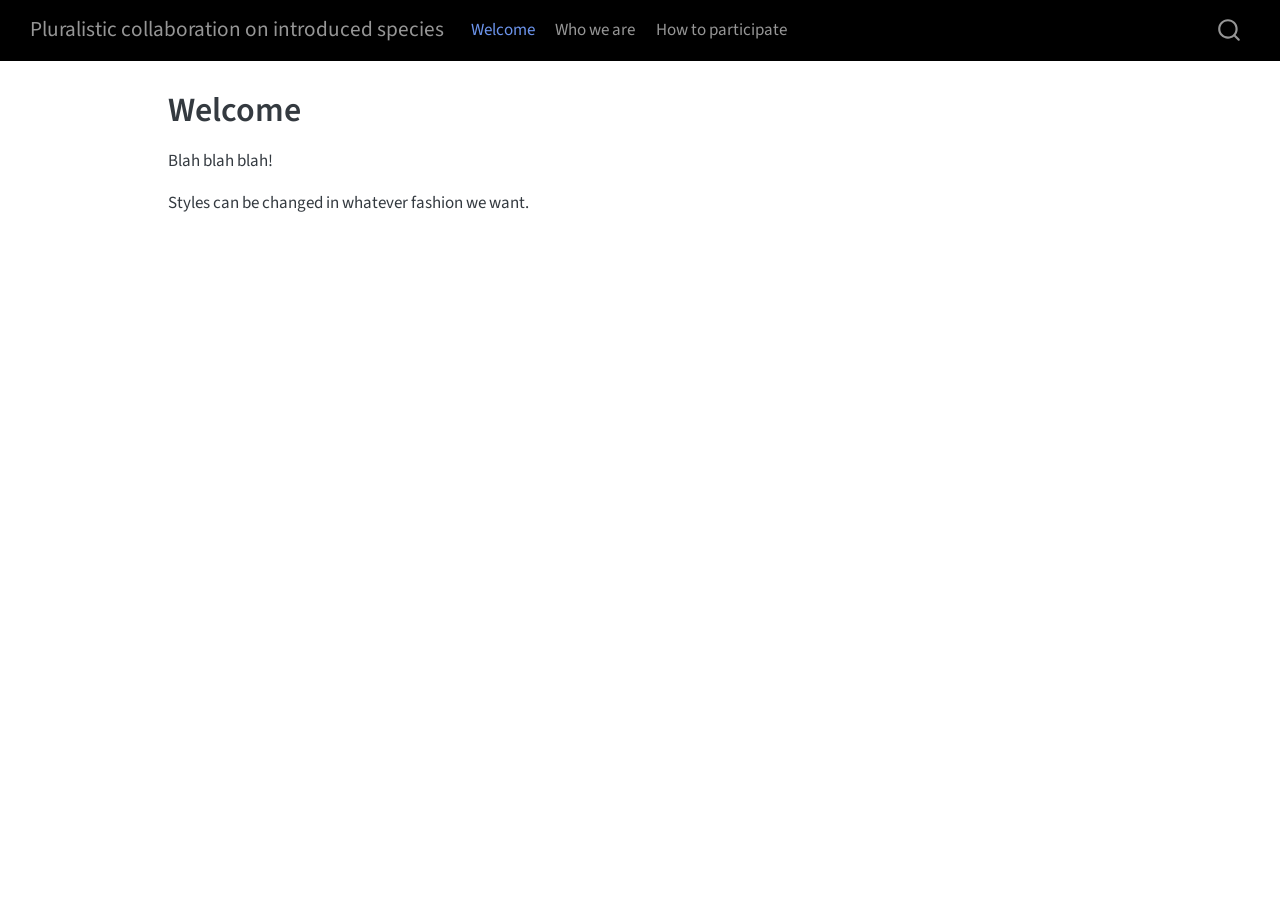
<file: docs/index.html>
<!DOCTYPE html>
<html xmlns="http://www.w3.org/1999/xhtml" lang="en" xml:lang="en"><head>

<meta charset="utf-8">
<meta name="generator" content="quarto-1.9.38">

<meta name="viewport" content="width=device-width, initial-scale=1.0, user-scalable=yes">


<title>Welcome – Pluralistic collaboration on introduced species</title>
<style>
/* Default styles provided by pandoc.
** See https://pandoc.org/MANUAL.html#variables-for-html for config info.
*/
code{white-space: pre-wrap;}
span.smallcaps{font-variant: small-caps;}
div.columns{display: flex; gap: min(4vw, 1.5em);}
div.column{flex: auto; overflow-x: auto;}
div.hanging-indent{margin-left: 1.5em; text-indent: -1.5em;}
ul.task-list{list-style: none;}
ul.task-list li input[type="checkbox"] {
  width: 0.8em;
  margin: 0 0.8em 0.2em -1em; /* quarto-specific, see https://github.com/quarto-dev/quarto-cli/issues/4556 */ 
  vertical-align: middle;
}
</style>


<script src="site_libs/quarto-nav/quarto-nav.js"></script>
<script src="site_libs/quarto-nav/headroom.min.js"></script>
<script src="site_libs/clipboard/clipboard.min.js"></script>
<script src="site_libs/quarto-search/autocomplete.umd.js"></script>
<script src="site_libs/quarto-search/fuse.min.js"></script>
<script src="site_libs/quarto-search/quarto-search.js"></script>
<meta name="quarto:offset" content="./">
<script src="site_libs/quarto-html/quarto.js" type="module"></script>
<script src="site_libs/quarto-html/tabsets/tabsets.js" type="module"></script>
<script src="site_libs/quarto-html/popper.min.js"></script>
<script src="site_libs/quarto-html/tippy.umd.min.js"></script>
<script src="site_libs/quarto-html/anchor.min.js"></script>
<link href="site_libs/quarto-html/tippy.css" rel="stylesheet">
<link href="site_libs/quarto-html/quarto-syntax-highlighting-15634bcf2e68342d4ad2dfa704d543f6.css" rel="stylesheet" id="quarto-text-highlighting-styles">
<script src="site_libs/bootstrap/bootstrap.min.js"></script>
<link href="site_libs/bootstrap/bootstrap-icons.css" rel="stylesheet">
<link href="site_libs/bootstrap/bootstrap-44ca6d7461e8b880e2bf94c0efe735de.min.css" rel="stylesheet" append-hash="true" id="quarto-bootstrap" data-mode="light">
<script id="quarto-search-options" type="application/json">{
  "location": "navbar",
  "copy-button": false,
  "collapse-after": 3,
  "panel-placement": "end",
  "type": "overlay",
  "limit": 50,
  "keyboard-shortcut": [
    "f",
    "/",
    "s"
  ],
  "show-item-context": false,
  "language": {
    "search-no-results-text": "No results",
    "search-matching-documents-text": "matching documents",
    "search-copy-link-title": "Copy link to search",
    "search-hide-matches-text": "Hide additional matches",
    "search-more-match-text": "more match in this document",
    "search-more-matches-text": "more matches in this document",
    "search-clear-button-title": "Clear",
    "search-text-placeholder": "",
    "search-detached-cancel-button-title": "Cancel",
    "search-submit-button-title": "Submit",
    "search-label": "Search"
  }
}</script>


<link rel="stylesheet" href="styles.css">
</head>

<body class="nav-fixed quarto-light">

<div id="quarto-search-results"></div>
  <header id="quarto-header" class="headroom fixed-top">
    <nav class="navbar navbar-expand-lg " data-bs-theme="dark">
      <div class="navbar-container container-fluid">
      <div class="navbar-brand-container mx-auto">
    <a class="navbar-brand" href="./index.html">
    <span class="navbar-title">Pluralistic collaboration on introduced species</span>
    </a>
  </div>
            <div id="quarto-search" class="" title="Search"></div>
          <button class="navbar-toggler" type="button" data-bs-toggle="collapse" data-bs-target="#navbarCollapse" aria-controls="navbarCollapse" role="menu" aria-expanded="false" aria-label="Toggle navigation" onclick="if (window.quartoToggleHeadroom) { window.quartoToggleHeadroom(); }">
  <span class="navbar-toggler-icon"></span>
</button>
          <div class="collapse navbar-collapse" id="navbarCollapse">
            <ul class="navbar-nav navbar-nav-scroll me-auto">
  <li class="nav-item">
    <a class="nav-link active" href="./index.html" aria-current="page"> 
<span class="menu-text">Welcome</span></a>
  </li>  
  <li class="nav-item">
    <a class="nav-link" href="./pages/who-we-are.html"> 
<span class="menu-text">Who we are</span></a>
  </li>  
  <li class="nav-item">
    <a class="nav-link" href="./pages/how-to-participate.html"> 
<span class="menu-text">How to participate</span></a>
  </li>  
</ul>
          </div> <!-- /navcollapse -->
            <div class="quarto-navbar-tools">
</div>
      </div> <!-- /container-fluid -->
    </nav>
</header>
<!-- content -->
<div id="quarto-content" class="quarto-container page-columns page-rows-contents page-layout-article page-navbar">
<!-- sidebar -->
<!-- margin-sidebar -->
    <div id="quarto-margin-sidebar" class="sidebar margin-sidebar zindex-bottom">
        
    </div>
<!-- main -->
<main class="content" id="quarto-document-content">

<header id="title-block-header" class="quarto-title-block default">
<div class="quarto-title">
<h1 class="title">Welcome</h1>
</div>



<div class="quarto-title-meta">

    
  
    
  </div>
  


</header>


<p>Blah blah blah!</p>
<p>Styles can be changed in whatever fashion we want.</p>



</main> <!-- /main -->
<script id="quarto-html-after-body" type="application/javascript">
  window.document.addEventListener("DOMContentLoaded", function (event) {
    const icon = "";
    const anchorJS = new window.AnchorJS();
    anchorJS.options = {
      placement: 'right',
      icon: icon
    };
    anchorJS.add('.anchored');
    const isCodeAnnotation = (el) => {
      for (const clz of el.classList) {
        if (clz.startsWith('code-annotation-')) {                     
          return true;
        }
      }
      return false;
    }
    const onCopySuccess = function(e) {
      // button target
      const button = e.trigger;
      // don't keep focus
      button.blur();
      // flash "checked"
      button.classList.add('code-copy-button-checked');
      var currentTitle = button.getAttribute("title");
      button.setAttribute("title", "Copied!");
      let tooltip;
      if (window.bootstrap) {
        button.setAttribute("data-bs-toggle", "tooltip");
        button.setAttribute("data-bs-placement", "left");
        button.setAttribute("data-bs-title", "Copied!");
        tooltip = new bootstrap.Tooltip(button, 
          { trigger: "manual", 
            customClass: "code-copy-button-tooltip",
            offset: [0, -8]});
        tooltip.show();    
      }
      setTimeout(function() {
        if (tooltip) {
          tooltip.hide();
          button.removeAttribute("data-bs-title");
          button.removeAttribute("data-bs-toggle");
          button.removeAttribute("data-bs-placement");
        }
        button.setAttribute("title", currentTitle);
        button.classList.remove('code-copy-button-checked');
      }, 1000);
      // clear code selection
      e.clearSelection();
    }
    const getTextToCopy = function(trigger) {
      const outerScaffold = trigger.parentElement.cloneNode(true);
      const codeEl = outerScaffold.querySelector('code');
      for (const childEl of codeEl.children) {
        if (isCodeAnnotation(childEl)) {
          childEl.remove();
        }
      }
      return codeEl.innerText;
    }
    const clipboard = new window.ClipboardJS('.code-copy-button:not([data-in-quarto-modal])', {
      text: getTextToCopy
    });
    clipboard.on('success', onCopySuccess);
    if (window.document.getElementById('quarto-embedded-source-code-modal')) {
      const clipboardModal = new window.ClipboardJS('.code-copy-button[data-in-quarto-modal]', {
        text: getTextToCopy,
        container: window.document.getElementById('quarto-embedded-source-code-modal')
      });
      clipboardModal.on('success', onCopySuccess);
    }
      var localhostRegex = new RegExp(/^(?:http|https):\/\/localhost\:?[0-9]*\//);
      var mailtoRegex = new RegExp(/^mailto:/);
        var filterRegex = new RegExp('/' + window.location.host + '/');
      var isInternal = (href) => {
          return filterRegex.test(href) || localhostRegex.test(href) || mailtoRegex.test(href);
      }
      // Inspect non-navigation links and adorn them if external
     var links = window.document.querySelectorAll('a[href]:not(.nav-link):not(.navbar-brand):not(.toc-action):not(.sidebar-link):not(.sidebar-item-toggle):not(.pagination-link):not(.no-external):not([aria-hidden]):not(.dropdown-item):not(.quarto-navigation-tool):not(.about-link)');
      for (var i=0; i<links.length; i++) {
        const link = links[i];
        if (!isInternal(link.href)) {
          // undo the damage that might have been done by quarto-nav.js in the case of
          // links that we want to consider external
          if (link.dataset.originalHref !== undefined) {
            link.href = link.dataset.originalHref;
          }
        }
      }
    function tippyHover(el, contentFn, onTriggerFn, onUntriggerFn) {
      const config = {
        allowHTML: true,
        maxWidth: 500,
        delay: 100,
        arrow: false,
        appendTo: function(el) {
            return el.parentElement;
        },
        interactive: true,
        interactiveBorder: 10,
        theme: 'quarto',
        placement: 'bottom-start',
      };
      if (contentFn) {
        config.content = contentFn;
      }
      if (onTriggerFn) {
        config.onTrigger = onTriggerFn;
      }
      if (onUntriggerFn) {
        config.onUntrigger = onUntriggerFn;
      }
      window.tippy(el, config); 
    }
    const noterefs = window.document.querySelectorAll('a[role="doc-noteref"]');
    for (var i=0; i<noterefs.length; i++) {
      const ref = noterefs[i];
      tippyHover(ref, function() {
        // use id or data attribute instead here
        let href = ref.getAttribute('data-footnote-href') || ref.getAttribute('href');
        try { href = new URL(href).hash; } catch {}
        const id = href.replace(/^#\/?/, "");
        const note = window.document.getElementById(id);
        if (note) {
          return note.innerHTML;
        } else {
          return "";
        }
      });
    }
    const xrefs = window.document.querySelectorAll('a.quarto-xref');
    const processXRef = (id, note) => {
      // Strip column container classes
      const stripColumnClz = (el) => {
        el.classList.remove("page-full", "page-columns");
        if (el.children) {
          for (const child of el.children) {
            stripColumnClz(child);
          }
        }
      }
      stripColumnClz(note)
      if (id === null || id.startsWith('sec-')) {
        // Special case sections, only their first couple elements
        const container = document.createElement("div");
        if (note.children && note.children.length > 2) {
          container.appendChild(note.children[0].cloneNode(true));
          for (let i = 1; i < note.children.length; i++) {
            const child = note.children[i];
            if (child.tagName === "P" && child.innerText === "") {
              continue;
            } else {
              container.appendChild(child.cloneNode(true));
              break;
            }
          }
          if (window.Quarto?.typesetMath) {
            window.Quarto.typesetMath(container);
          }
          return container.innerHTML
        } else {
          if (window.Quarto?.typesetMath) {
            window.Quarto.typesetMath(note);
          }
          return note.innerHTML;
        }
      } else {
        // Remove any anchor links if they are present
        const anchorLink = note.querySelector('a.anchorjs-link');
        if (anchorLink) {
          anchorLink.remove();
        }
        if (window.Quarto?.typesetMath) {
          window.Quarto.typesetMath(note);
        }
        if (note.classList.contains("callout")) {
          return note.outerHTML;
        } else {
          return note.innerHTML;
        }
      }
    }
    for (var i=0; i<xrefs.length; i++) {
      const xref = xrefs[i];
      tippyHover(xref, undefined, function(instance) {
        instance.disable();
        let url = xref.getAttribute('href');
        let hash = undefined; 
        if (url.startsWith('#')) {
          hash = url;
        } else {
          try { hash = new URL(url).hash; } catch {}
        }
        if (hash) {
          const id = hash.replace(/^#\/?/, "");
          const note = window.document.getElementById(id);
          if (note !== null) {
            try {
              const html = processXRef(id, note.cloneNode(true));
              instance.setContent(html);
            } finally {
              instance.enable();
              instance.show();
            }
          } else {
            // See if we can fetch this
            fetch(url.split('#')[0])
            .then(res => res.text())
            .then(html => {
              const parser = new DOMParser();
              const htmlDoc = parser.parseFromString(html, "text/html");
              const note = htmlDoc.getElementById(id);
              if (note !== null) {
                const html = processXRef(id, note);
                instance.setContent(html);
              } 
            }).finally(() => {
              instance.enable();
              instance.show();
            });
          }
        } else {
          // See if we can fetch a full url (with no hash to target)
          // This is a special case and we should probably do some content thinning / targeting
          fetch(url)
          .then(res => res.text())
          .then(html => {
            const parser = new DOMParser();
            const htmlDoc = parser.parseFromString(html, "text/html");
            const note = htmlDoc.querySelector('main.content');
            if (note !== null) {
              // This should only happen for chapter cross references
              // (since there is no id in the URL)
              // remove the first header
              if (note.children.length > 0 && note.children[0].tagName === "HEADER") {
                note.children[0].remove();
              }
              const html = processXRef(null, note);
              instance.setContent(html);
            } 
          }).finally(() => {
            instance.enable();
            instance.show();
          });
        }
      }, function(instance) {
      });
    }
        let selectedAnnoteEl;
        const selectorForAnnotation = ( cell, annotation) => {
          let cellAttr = 'data-code-cell="' + cell + '"';
          let lineAttr = 'data-code-annotation="' +  annotation + '"';
          const selector = 'span[' + cellAttr + '][' + lineAttr + ']';
          return selector;
        }
        const selectCodeLines = (annoteEl) => {
          const doc = window.document;
          const targetCell = annoteEl.getAttribute("data-target-cell");
          const targetAnnotation = annoteEl.getAttribute("data-target-annotation");
          const annoteSpan = window.document.querySelector(selectorForAnnotation(targetCell, targetAnnotation));
          const lines = annoteSpan.getAttribute("data-code-lines").split(",");
          const lineIds = lines.map((line) => {
            return targetCell + "-" + line;
          })
          let top = null;
          let height = null;
          let parent = null;
          if (lineIds.length > 0) {
              //compute the position of the single el (top and bottom and make a div)
              const el = window.document.getElementById(lineIds[0]);
              top = el.offsetTop;
              height = el.offsetHeight;
              parent = el.parentElement.parentElement;
            if (lineIds.length > 1) {
              const lastEl = window.document.getElementById(lineIds[lineIds.length - 1]);
              const bottom = lastEl.offsetTop + lastEl.offsetHeight;
              height = bottom - top;
            }
            if (top !== null && height !== null && parent !== null) {
              // cook up a div (if necessary) and position it 
              let div = window.document.getElementById("code-annotation-line-highlight");
              if (div === null) {
                div = window.document.createElement("div");
                div.setAttribute("id", "code-annotation-line-highlight");
                div.style.position = 'absolute';
                parent.appendChild(div);
              }
              div.style.top = top - 2 + "px";
              div.style.height = height + 4 + "px";
              div.style.left = 0;
              let gutterDiv = window.document.getElementById("code-annotation-line-highlight-gutter");
              if (gutterDiv === null) {
                gutterDiv = window.document.createElement("div");
                gutterDiv.setAttribute("id", "code-annotation-line-highlight-gutter");
                gutterDiv.style.position = 'absolute';
                const codeCell = window.document.getElementById(targetCell);
                const gutter = codeCell.querySelector('.code-annotation-gutter');
                gutter.appendChild(gutterDiv);
              }
              gutterDiv.style.top = top - 2 + "px";
              gutterDiv.style.height = height + 4 + "px";
            }
            selectedAnnoteEl = annoteEl;
          }
        };
        const unselectCodeLines = () => {
          const elementsIds = ["code-annotation-line-highlight", "code-annotation-line-highlight-gutter"];
          elementsIds.forEach((elId) => {
            const div = window.document.getElementById(elId);
            if (div) {
              div.remove();
            }
          });
          selectedAnnoteEl = undefined;
        };
          // Handle positioning of the toggle
      window.addEventListener(
        "resize",
        throttle(() => {
          elRect = undefined;
          if (selectedAnnoteEl) {
            selectCodeLines(selectedAnnoteEl);
          }
        }, 10)
      );
      function throttle(fn, ms) {
      let throttle = false;
      let timer;
        return (...args) => {
          if(!throttle) { // first call gets through
              fn.apply(this, args);
              throttle = true;
          } else { // all the others get throttled
              if(timer) clearTimeout(timer); // cancel #2
              timer = setTimeout(() => {
                fn.apply(this, args);
                timer = throttle = false;
              }, ms);
          }
        };
      }
        // Attach click handler to the DT
        const annoteDls = window.document.querySelectorAll('dt[data-target-cell]');
        for (const annoteDlNode of annoteDls) {
          annoteDlNode.addEventListener('click', (event) => {
            const clickedEl = event.target;
            if (clickedEl !== selectedAnnoteEl) {
              unselectCodeLines();
              const activeEl = window.document.querySelector('dt[data-target-cell].code-annotation-active');
              if (activeEl) {
                activeEl.classList.remove('code-annotation-active');
              }
              selectCodeLines(clickedEl);
              clickedEl.classList.add('code-annotation-active');
            } else {
              // Unselect the line
              unselectCodeLines();
              clickedEl.classList.remove('code-annotation-active');
            }
          });
        }
    const findCites = (el) => {
      const parentEl = el.parentElement;
      if (parentEl) {
        const cites = parentEl.dataset.cites;
        if (cites) {
          return {
            el,
            cites: cites.split(' ')
          };
        } else {
          return findCites(el.parentElement)
        }
      } else {
        return undefined;
      }
    };
    var bibliorefs = window.document.querySelectorAll('a[role="doc-biblioref"]');
    for (var i=0; i<bibliorefs.length; i++) {
      const ref = bibliorefs[i];
      const citeInfo = findCites(ref);
      if (citeInfo) {
        tippyHover(citeInfo.el, function() {
          var popup = window.document.createElement('div');
          citeInfo.cites.forEach(function(cite) {
            var citeDiv = window.document.createElement('div');
            citeDiv.classList.add('hanging-indent');
            citeDiv.classList.add('csl-entry');
            var biblioDiv = window.document.getElementById('ref-' + cite);
            if (biblioDiv) {
              citeDiv.innerHTML = biblioDiv.innerHTML;
            }
            popup.appendChild(citeDiv);
          });
          return popup.innerHTML;
        });
      }
    }
  });
  </script>
</div> <!-- /content -->




</body></html>
</file>
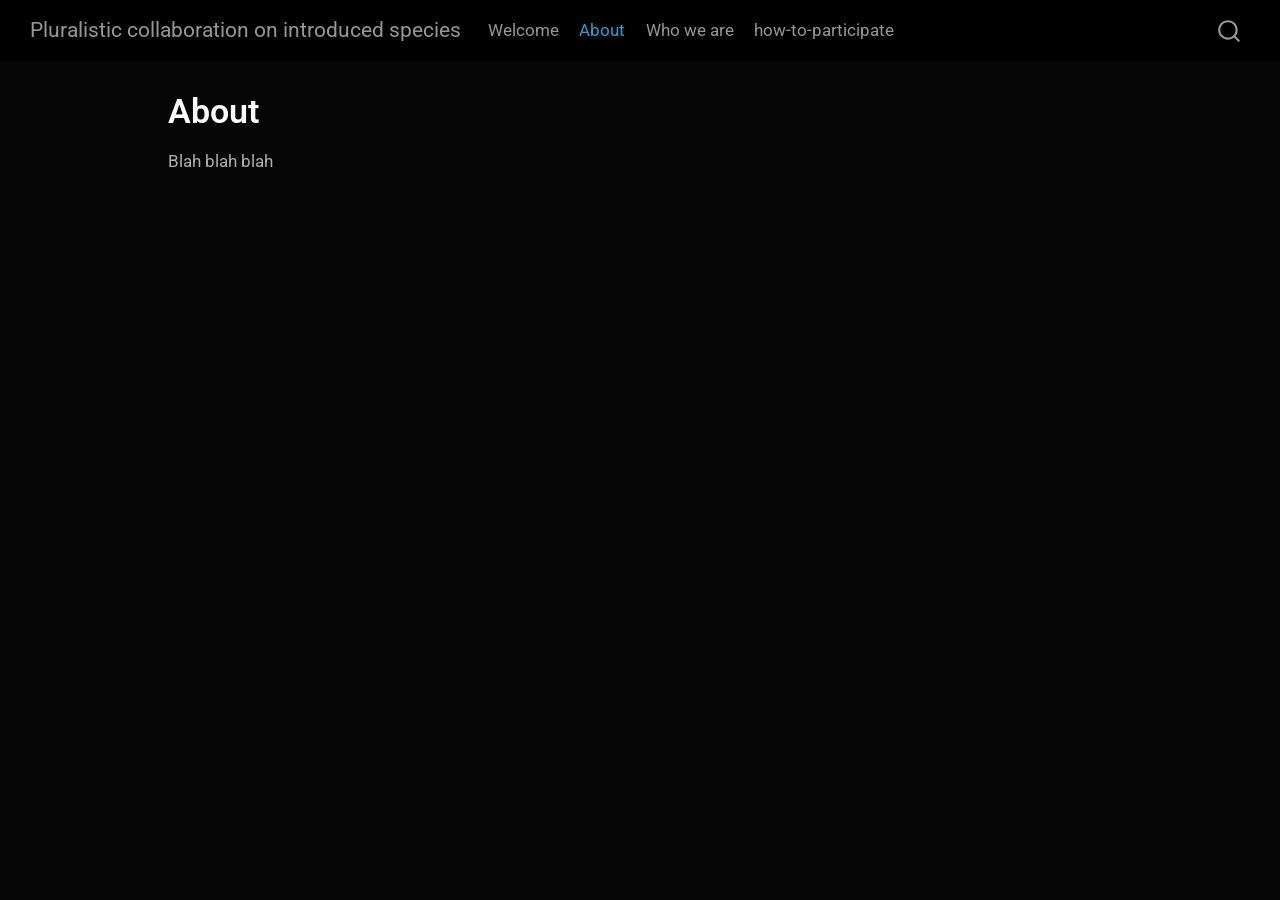
<file: docs/pages/about.html>
<!DOCTYPE html>
<html xmlns="http://www.w3.org/1999/xhtml" lang="en" xml:lang="en"><head>

<meta charset="utf-8">
<meta name="generator" content="quarto-1.9.38">

<meta name="viewport" content="width=device-width, initial-scale=1.0, user-scalable=yes">


<title>About – Pluralistic collaboration on introduced species</title>
<style>
/* Default styles provided by pandoc.
** See https://pandoc.org/MANUAL.html#variables-for-html for config info.
*/
code{white-space: pre-wrap;}
span.smallcaps{font-variant: small-caps;}
div.columns{display: flex; gap: min(4vw, 1.5em);}
div.column{flex: auto; overflow-x: auto;}
div.hanging-indent{margin-left: 1.5em; text-indent: -1.5em;}
ul.task-list{list-style: none;}
ul.task-list li input[type="checkbox"] {
  width: 0.8em;
  margin: 0 0.8em 0.2em -1em; /* quarto-specific, see https://github.com/quarto-dev/quarto-cli/issues/4556 */ 
  vertical-align: middle;
}
</style>


<script src="../site_libs/quarto-nav/quarto-nav.js"></script>
<script src="../site_libs/quarto-nav/headroom.min.js"></script>
<script src="../site_libs/clipboard/clipboard.min.js"></script>
<script src="../site_libs/quarto-search/autocomplete.umd.js"></script>
<script src="../site_libs/quarto-search/fuse.min.js"></script>
<script src="../site_libs/quarto-search/quarto-search.js"></script>
<meta name="quarto:offset" content="../">
<script src="../site_libs/quarto-html/quarto.js" type="module"></script>
<script src="../site_libs/quarto-html/tabsets/tabsets.js" type="module"></script>
<script src="../site_libs/quarto-html/popper.min.js"></script>
<script src="../site_libs/quarto-html/tippy.umd.min.js"></script>
<script src="../site_libs/quarto-html/anchor.min.js"></script>
<link href="../site_libs/quarto-html/tippy.css" rel="stylesheet">
<link href="../site_libs/quarto-html/quarto-syntax-highlighting-dark-0a6b7249c26820e032cb0bd839ff02b1.css" rel="stylesheet" id="quarto-text-highlighting-styles">
<script src="../site_libs/bootstrap/bootstrap.min.js"></script>
<link href="../site_libs/bootstrap/bootstrap-icons.css" rel="stylesheet">
<link href="../site_libs/bootstrap/bootstrap-6ae6fd65278e39f6c15269f394809de1.min.css" rel="stylesheet" append-hash="true" id="quarto-bootstrap" data-mode="dark">
<script id="quarto-search-options" type="application/json">{
  "location": "navbar",
  "copy-button": false,
  "collapse-after": 3,
  "panel-placement": "end",
  "type": "overlay",
  "limit": 50,
  "keyboard-shortcut": [
    "f",
    "/",
    "s"
  ],
  "show-item-context": false,
  "language": {
    "search-no-results-text": "No results",
    "search-matching-documents-text": "matching documents",
    "search-copy-link-title": "Copy link to search",
    "search-hide-matches-text": "Hide additional matches",
    "search-more-match-text": "more match in this document",
    "search-more-matches-text": "more matches in this document",
    "search-clear-button-title": "Clear",
    "search-text-placeholder": "",
    "search-detached-cancel-button-title": "Cancel",
    "search-submit-button-title": "Submit",
    "search-label": "Search"
  }
}</script>


<link rel="stylesheet" href="../styles.css">
</head>

<body class="nav-fixed quarto-light">

<div id="quarto-search-results"></div>
  <header id="quarto-header" class="headroom fixed-top">
    <nav class="navbar navbar-expand-lg " data-bs-theme="dark">
      <div class="navbar-container container-fluid">
      <div class="navbar-brand-container mx-auto">
    <a class="navbar-brand" href="../index.html">
    <span class="navbar-title">Pluralistic collaboration on introduced species</span>
    </a>
  </div>
            <div id="quarto-search" class="" title="Search"></div>
          <button class="navbar-toggler" type="button" data-bs-toggle="collapse" data-bs-target="#navbarCollapse" aria-controls="navbarCollapse" role="menu" aria-expanded="false" aria-label="Toggle navigation" onclick="if (window.quartoToggleHeadroom) { window.quartoToggleHeadroom(); }">
  <span class="navbar-toggler-icon"></span>
</button>
          <div class="collapse navbar-collapse" id="navbarCollapse">
            <ul class="navbar-nav navbar-nav-scroll me-auto">
  <li class="nav-item">
    <a class="nav-link" href="../index.html"> 
<span class="menu-text">Welcome</span></a>
  </li>  
  <li class="nav-item">
    <a class="nav-link active" href="../pages/about.html" aria-current="page"> 
<span class="menu-text">About</span></a>
  </li>  
  <li class="nav-item">
    <a class="nav-link" href="../pages/who-we-are.html"> 
<span class="menu-text">Who we are</span></a>
  </li>  
  <li class="nav-item">
    <a class="nav-link" href="../pages/how-to-participate.html"> 
<span class="menu-text">how-to-participate</span></a>
  </li>  
</ul>
          </div> <!-- /navcollapse -->
            <div class="quarto-navbar-tools">
</div>
      </div> <!-- /container-fluid -->
    </nav>
</header>
<!-- content -->
<div id="quarto-content" class="quarto-container page-columns page-rows-contents page-layout-article page-navbar">
<!-- sidebar -->
<!-- margin-sidebar -->
    <div id="quarto-margin-sidebar" class="sidebar margin-sidebar zindex-bottom">
        
    </div>
<!-- main -->
<main class="content" id="quarto-document-content">

<header id="title-block-header" class="quarto-title-block default">
<div class="quarto-title">
<h1 class="title">About</h1>
</div>



<div class="quarto-title-meta">

    
  
    
  </div>
  


</header>


<p>Blah blah blah</p>



</main> <!-- /main -->
<script id="quarto-html-after-body" type="application/javascript">
  window.document.addEventListener("DOMContentLoaded", function (event) {
    const icon = "";
    const anchorJS = new window.AnchorJS();
    anchorJS.options = {
      placement: 'right',
      icon: icon
    };
    anchorJS.add('.anchored');
    const isCodeAnnotation = (el) => {
      for (const clz of el.classList) {
        if (clz.startsWith('code-annotation-')) {                     
          return true;
        }
      }
      return false;
    }
    const onCopySuccess = function(e) {
      // button target
      const button = e.trigger;
      // don't keep focus
      button.blur();
      // flash "checked"
      button.classList.add('code-copy-button-checked');
      var currentTitle = button.getAttribute("title");
      button.setAttribute("title", "Copied!");
      let tooltip;
      if (window.bootstrap) {
        button.setAttribute("data-bs-toggle", "tooltip");
        button.setAttribute("data-bs-placement", "left");
        button.setAttribute("data-bs-title", "Copied!");
        tooltip = new bootstrap.Tooltip(button, 
          { trigger: "manual", 
            customClass: "code-copy-button-tooltip",
            offset: [0, -8]});
        tooltip.show();    
      }
      setTimeout(function() {
        if (tooltip) {
          tooltip.hide();
          button.removeAttribute("data-bs-title");
          button.removeAttribute("data-bs-toggle");
          button.removeAttribute("data-bs-placement");
        }
        button.setAttribute("title", currentTitle);
        button.classList.remove('code-copy-button-checked');
      }, 1000);
      // clear code selection
      e.clearSelection();
    }
    const getTextToCopy = function(trigger) {
      const outerScaffold = trigger.parentElement.cloneNode(true);
      const codeEl = outerScaffold.querySelector('code');
      for (const childEl of codeEl.children) {
        if (isCodeAnnotation(childEl)) {
          childEl.remove();
        }
      }
      return codeEl.innerText;
    }
    const clipboard = new window.ClipboardJS('.code-copy-button:not([data-in-quarto-modal])', {
      text: getTextToCopy
    });
    clipboard.on('success', onCopySuccess);
    if (window.document.getElementById('quarto-embedded-source-code-modal')) {
      const clipboardModal = new window.ClipboardJS('.code-copy-button[data-in-quarto-modal]', {
        text: getTextToCopy,
        container: window.document.getElementById('quarto-embedded-source-code-modal')
      });
      clipboardModal.on('success', onCopySuccess);
    }
      var localhostRegex = new RegExp(/^(?:http|https):\/\/localhost\:?[0-9]*\//);
      var mailtoRegex = new RegExp(/^mailto:/);
        var filterRegex = new RegExp('/' + window.location.host + '/');
      var isInternal = (href) => {
          return filterRegex.test(href) || localhostRegex.test(href) || mailtoRegex.test(href);
      }
      // Inspect non-navigation links and adorn them if external
     var links = window.document.querySelectorAll('a[href]:not(.nav-link):not(.navbar-brand):not(.toc-action):not(.sidebar-link):not(.sidebar-item-toggle):not(.pagination-link):not(.no-external):not([aria-hidden]):not(.dropdown-item):not(.quarto-navigation-tool):not(.about-link)');
      for (var i=0; i<links.length; i++) {
        const link = links[i];
        if (!isInternal(link.href)) {
          // undo the damage that might have been done by quarto-nav.js in the case of
          // links that we want to consider external
          if (link.dataset.originalHref !== undefined) {
            link.href = link.dataset.originalHref;
          }
        }
      }
    function tippyHover(el, contentFn, onTriggerFn, onUntriggerFn) {
      const config = {
        allowHTML: true,
        maxWidth: 500,
        delay: 100,
        arrow: false,
        appendTo: function(el) {
            return el.parentElement;
        },
        interactive: true,
        interactiveBorder: 10,
        theme: 'quarto',
        placement: 'bottom-start',
      };
      if (contentFn) {
        config.content = contentFn;
      }
      if (onTriggerFn) {
        config.onTrigger = onTriggerFn;
      }
      if (onUntriggerFn) {
        config.onUntrigger = onUntriggerFn;
      }
      window.tippy(el, config); 
    }
    const noterefs = window.document.querySelectorAll('a[role="doc-noteref"]');
    for (var i=0; i<noterefs.length; i++) {
      const ref = noterefs[i];
      tippyHover(ref, function() {
        // use id or data attribute instead here
        let href = ref.getAttribute('data-footnote-href') || ref.getAttribute('href');
        try { href = new URL(href).hash; } catch {}
        const id = href.replace(/^#\/?/, "");
        const note = window.document.getElementById(id);
        if (note) {
          return note.innerHTML;
        } else {
          return "";
        }
      });
    }
    const xrefs = window.document.querySelectorAll('a.quarto-xref');
    const processXRef = (id, note) => {
      // Strip column container classes
      const stripColumnClz = (el) => {
        el.classList.remove("page-full", "page-columns");
        if (el.children) {
          for (const child of el.children) {
            stripColumnClz(child);
          }
        }
      }
      stripColumnClz(note)
      if (id === null || id.startsWith('sec-')) {
        // Special case sections, only their first couple elements
        const container = document.createElement("div");
        if (note.children && note.children.length > 2) {
          container.appendChild(note.children[0].cloneNode(true));
          for (let i = 1; i < note.children.length; i++) {
            const child = note.children[i];
            if (child.tagName === "P" && child.innerText === "") {
              continue;
            } else {
              container.appendChild(child.cloneNode(true));
              break;
            }
          }
          if (window.Quarto?.typesetMath) {
            window.Quarto.typesetMath(container);
          }
          return container.innerHTML
        } else {
          if (window.Quarto?.typesetMath) {
            window.Quarto.typesetMath(note);
          }
          return note.innerHTML;
        }
      } else {
        // Remove any anchor links if they are present
        const anchorLink = note.querySelector('a.anchorjs-link');
        if (anchorLink) {
          anchorLink.remove();
        }
        if (window.Quarto?.typesetMath) {
          window.Quarto.typesetMath(note);
        }
        if (note.classList.contains("callout")) {
          return note.outerHTML;
        } else {
          return note.innerHTML;
        }
      }
    }
    for (var i=0; i<xrefs.length; i++) {
      const xref = xrefs[i];
      tippyHover(xref, undefined, function(instance) {
        instance.disable();
        let url = xref.getAttribute('href');
        let hash = undefined; 
        if (url.startsWith('#')) {
          hash = url;
        } else {
          try { hash = new URL(url).hash; } catch {}
        }
        if (hash) {
          const id = hash.replace(/^#\/?/, "");
          const note = window.document.getElementById(id);
          if (note !== null) {
            try {
              const html = processXRef(id, note.cloneNode(true));
              instance.setContent(html);
            } finally {
              instance.enable();
              instance.show();
            }
          } else {
            // See if we can fetch this
            fetch(url.split('#')[0])
            .then(res => res.text())
            .then(html => {
              const parser = new DOMParser();
              const htmlDoc = parser.parseFromString(html, "text/html");
              const note = htmlDoc.getElementById(id);
              if (note !== null) {
                const html = processXRef(id, note);
                instance.setContent(html);
              } 
            }).finally(() => {
              instance.enable();
              instance.show();
            });
          }
        } else {
          // See if we can fetch a full url (with no hash to target)
          // This is a special case and we should probably do some content thinning / targeting
          fetch(url)
          .then(res => res.text())
          .then(html => {
            const parser = new DOMParser();
            const htmlDoc = parser.parseFromString(html, "text/html");
            const note = htmlDoc.querySelector('main.content');
            if (note !== null) {
              // This should only happen for chapter cross references
              // (since there is no id in the URL)
              // remove the first header
              if (note.children.length > 0 && note.children[0].tagName === "HEADER") {
                note.children[0].remove();
              }
              const html = processXRef(null, note);
              instance.setContent(html);
            } 
          }).finally(() => {
            instance.enable();
            instance.show();
          });
        }
      }, function(instance) {
      });
    }
        let selectedAnnoteEl;
        const selectorForAnnotation = ( cell, annotation) => {
          let cellAttr = 'data-code-cell="' + cell + '"';
          let lineAttr = 'data-code-annotation="' +  annotation + '"';
          const selector = 'span[' + cellAttr + '][' + lineAttr + ']';
          return selector;
        }
        const selectCodeLines = (annoteEl) => {
          const doc = window.document;
          const targetCell = annoteEl.getAttribute("data-target-cell");
          const targetAnnotation = annoteEl.getAttribute("data-target-annotation");
          const annoteSpan = window.document.querySelector(selectorForAnnotation(targetCell, targetAnnotation));
          const lines = annoteSpan.getAttribute("data-code-lines").split(",");
          const lineIds = lines.map((line) => {
            return targetCell + "-" + line;
          })
          let top = null;
          let height = null;
          let parent = null;
          if (lineIds.length > 0) {
              //compute the position of the single el (top and bottom and make a div)
              const el = window.document.getElementById(lineIds[0]);
              top = el.offsetTop;
              height = el.offsetHeight;
              parent = el.parentElement.parentElement;
            if (lineIds.length > 1) {
              const lastEl = window.document.getElementById(lineIds[lineIds.length - 1]);
              const bottom = lastEl.offsetTop + lastEl.offsetHeight;
              height = bottom - top;
            }
            if (top !== null && height !== null && parent !== null) {
              // cook up a div (if necessary) and position it 
              let div = window.document.getElementById("code-annotation-line-highlight");
              if (div === null) {
                div = window.document.createElement("div");
                div.setAttribute("id", "code-annotation-line-highlight");
                div.style.position = 'absolute';
                parent.appendChild(div);
              }
              div.style.top = top - 2 + "px";
              div.style.height = height + 4 + "px";
              div.style.left = 0;
              let gutterDiv = window.document.getElementById("code-annotation-line-highlight-gutter");
              if (gutterDiv === null) {
                gutterDiv = window.document.createElement("div");
                gutterDiv.setAttribute("id", "code-annotation-line-highlight-gutter");
                gutterDiv.style.position = 'absolute';
                const codeCell = window.document.getElementById(targetCell);
                const gutter = codeCell.querySelector('.code-annotation-gutter');
                gutter.appendChild(gutterDiv);
              }
              gutterDiv.style.top = top - 2 + "px";
              gutterDiv.style.height = height + 4 + "px";
            }
            selectedAnnoteEl = annoteEl;
          }
        };
        const unselectCodeLines = () => {
          const elementsIds = ["code-annotation-line-highlight", "code-annotation-line-highlight-gutter"];
          elementsIds.forEach((elId) => {
            const div = window.document.getElementById(elId);
            if (div) {
              div.remove();
            }
          });
          selectedAnnoteEl = undefined;
        };
          // Handle positioning of the toggle
      window.addEventListener(
        "resize",
        throttle(() => {
          elRect = undefined;
          if (selectedAnnoteEl) {
            selectCodeLines(selectedAnnoteEl);
          }
        }, 10)
      );
      function throttle(fn, ms) {
      let throttle = false;
      let timer;
        return (...args) => {
          if(!throttle) { // first call gets through
              fn.apply(this, args);
              throttle = true;
          } else { // all the others get throttled
              if(timer) clearTimeout(timer); // cancel #2
              timer = setTimeout(() => {
                fn.apply(this, args);
                timer = throttle = false;
              }, ms);
          }
        };
      }
        // Attach click handler to the DT
        const annoteDls = window.document.querySelectorAll('dt[data-target-cell]');
        for (const annoteDlNode of annoteDls) {
          annoteDlNode.addEventListener('click', (event) => {
            const clickedEl = event.target;
            if (clickedEl !== selectedAnnoteEl) {
              unselectCodeLines();
              const activeEl = window.document.querySelector('dt[data-target-cell].code-annotation-active');
              if (activeEl) {
                activeEl.classList.remove('code-annotation-active');
              }
              selectCodeLines(clickedEl);
              clickedEl.classList.add('code-annotation-active');
            } else {
              // Unselect the line
              unselectCodeLines();
              clickedEl.classList.remove('code-annotation-active');
            }
          });
        }
    const findCites = (el) => {
      const parentEl = el.parentElement;
      if (parentEl) {
        const cites = parentEl.dataset.cites;
        if (cites) {
          return {
            el,
            cites: cites.split(' ')
          };
        } else {
          return findCites(el.parentElement)
        }
      } else {
        return undefined;
      }
    };
    var bibliorefs = window.document.querySelectorAll('a[role="doc-biblioref"]');
    for (var i=0; i<bibliorefs.length; i++) {
      const ref = bibliorefs[i];
      const citeInfo = findCites(ref);
      if (citeInfo) {
        tippyHover(citeInfo.el, function() {
          var popup = window.document.createElement('div');
          citeInfo.cites.forEach(function(cite) {
            var citeDiv = window.document.createElement('div');
            citeDiv.classList.add('hanging-indent');
            citeDiv.classList.add('csl-entry');
            var biblioDiv = window.document.getElementById('ref-' + cite);
            if (biblioDiv) {
              citeDiv.innerHTML = biblioDiv.innerHTML;
            }
            popup.appendChild(citeDiv);
          });
          return popup.innerHTML;
        });
      }
    }
  });
  </script>
</div> <!-- /content -->




</body></html>
</file>
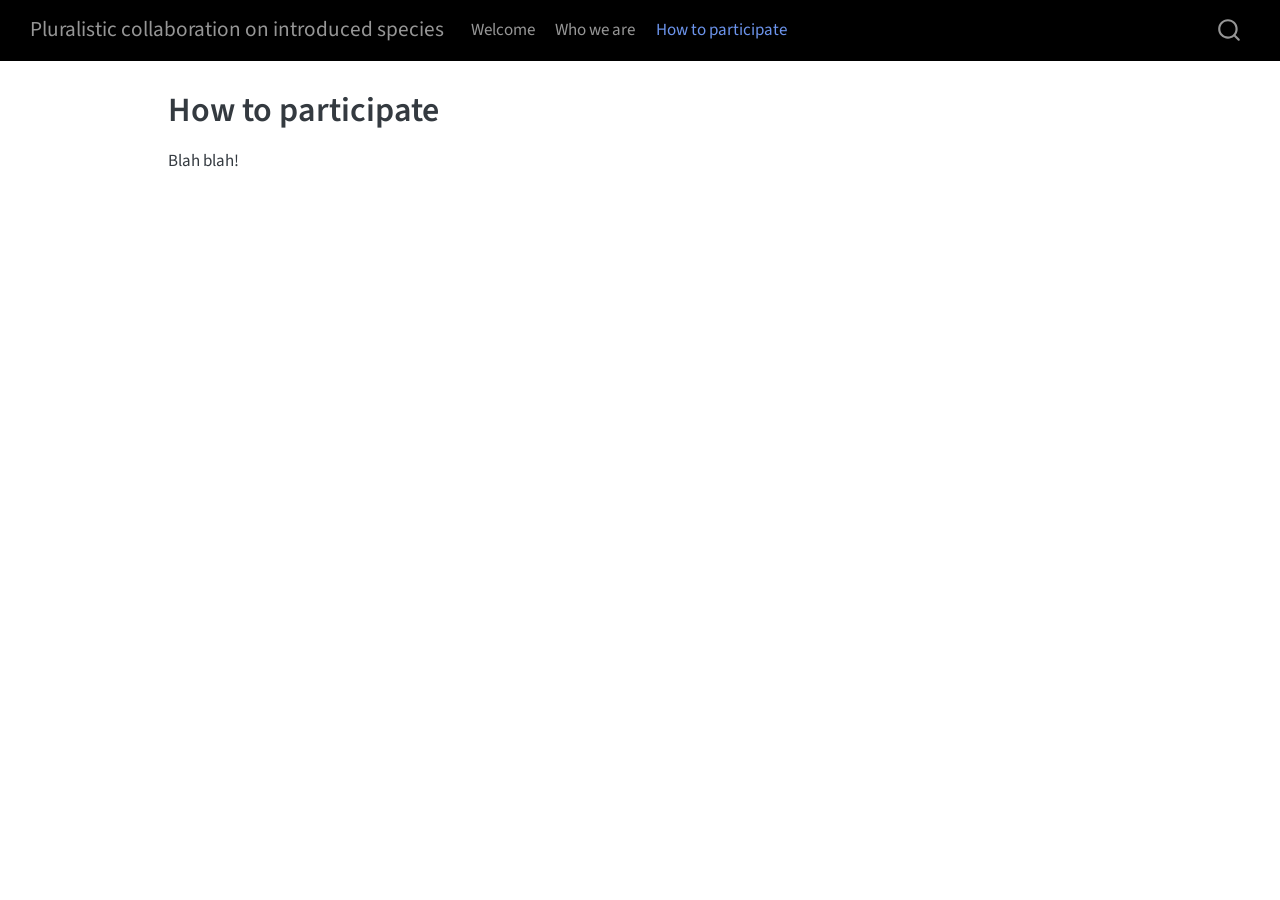
<file: docs/pages/how-to-participate.html>
<!DOCTYPE html>
<html xmlns="http://www.w3.org/1999/xhtml" lang="en" xml:lang="en"><head>

<meta charset="utf-8">
<meta name="generator" content="quarto-1.9.38">

<meta name="viewport" content="width=device-width, initial-scale=1.0, user-scalable=yes">


<title>How to participate – Pluralistic collaboration on introduced species</title>
<style>
/* Default styles provided by pandoc.
** See https://pandoc.org/MANUAL.html#variables-for-html for config info.
*/
code{white-space: pre-wrap;}
span.smallcaps{font-variant: small-caps;}
div.columns{display: flex; gap: min(4vw, 1.5em);}
div.column{flex: auto; overflow-x: auto;}
div.hanging-indent{margin-left: 1.5em; text-indent: -1.5em;}
ul.task-list{list-style: none;}
ul.task-list li input[type="checkbox"] {
  width: 0.8em;
  margin: 0 0.8em 0.2em -1em; /* quarto-specific, see https://github.com/quarto-dev/quarto-cli/issues/4556 */ 
  vertical-align: middle;
}
</style>


<script src="../site_libs/quarto-nav/quarto-nav.js"></script>
<script src="../site_libs/quarto-nav/headroom.min.js"></script>
<script src="../site_libs/clipboard/clipboard.min.js"></script>
<script src="../site_libs/quarto-search/autocomplete.umd.js"></script>
<script src="../site_libs/quarto-search/fuse.min.js"></script>
<script src="../site_libs/quarto-search/quarto-search.js"></script>
<meta name="quarto:offset" content="../">
<script src="../site_libs/quarto-html/quarto.js" type="module"></script>
<script src="../site_libs/quarto-html/tabsets/tabsets.js" type="module"></script>
<script src="../site_libs/quarto-html/popper.min.js"></script>
<script src="../site_libs/quarto-html/tippy.umd.min.js"></script>
<script src="../site_libs/quarto-html/anchor.min.js"></script>
<link href="../site_libs/quarto-html/tippy.css" rel="stylesheet">
<link href="../site_libs/quarto-html/quarto-syntax-highlighting-15634bcf2e68342d4ad2dfa704d543f6.css" rel="stylesheet" id="quarto-text-highlighting-styles">
<script src="../site_libs/bootstrap/bootstrap.min.js"></script>
<link href="../site_libs/bootstrap/bootstrap-icons.css" rel="stylesheet">
<link href="../site_libs/bootstrap/bootstrap-44ca6d7461e8b880e2bf94c0efe735de.min.css" rel="stylesheet" append-hash="true" id="quarto-bootstrap" data-mode="light">
<script id="quarto-search-options" type="application/json">{
  "location": "navbar",
  "copy-button": false,
  "collapse-after": 3,
  "panel-placement": "end",
  "type": "overlay",
  "limit": 50,
  "keyboard-shortcut": [
    "f",
    "/",
    "s"
  ],
  "show-item-context": false,
  "language": {
    "search-no-results-text": "No results",
    "search-matching-documents-text": "matching documents",
    "search-copy-link-title": "Copy link to search",
    "search-hide-matches-text": "Hide additional matches",
    "search-more-match-text": "more match in this document",
    "search-more-matches-text": "more matches in this document",
    "search-clear-button-title": "Clear",
    "search-text-placeholder": "",
    "search-detached-cancel-button-title": "Cancel",
    "search-submit-button-title": "Submit",
    "search-label": "Search"
  }
}</script>


<link rel="stylesheet" href="../styles.css">
</head>

<body class="nav-fixed quarto-light">

<div id="quarto-search-results"></div>
  <header id="quarto-header" class="headroom fixed-top">
    <nav class="navbar navbar-expand-lg " data-bs-theme="dark">
      <div class="navbar-container container-fluid">
      <div class="navbar-brand-container mx-auto">
    <a class="navbar-brand" href="../index.html">
    <span class="navbar-title">Pluralistic collaboration on introduced species</span>
    </a>
  </div>
            <div id="quarto-search" class="" title="Search"></div>
          <button class="navbar-toggler" type="button" data-bs-toggle="collapse" data-bs-target="#navbarCollapse" aria-controls="navbarCollapse" role="menu" aria-expanded="false" aria-label="Toggle navigation" onclick="if (window.quartoToggleHeadroom) { window.quartoToggleHeadroom(); }">
  <span class="navbar-toggler-icon"></span>
</button>
          <div class="collapse navbar-collapse" id="navbarCollapse">
            <ul class="navbar-nav navbar-nav-scroll me-auto">
  <li class="nav-item">
    <a class="nav-link" href="../index.html"> 
<span class="menu-text">Welcome</span></a>
  </li>  
  <li class="nav-item">
    <a class="nav-link" href="../pages/who-we-are.html"> 
<span class="menu-text">Who we are</span></a>
  </li>  
  <li class="nav-item">
    <a class="nav-link active" href="../pages/how-to-participate.html" aria-current="page"> 
<span class="menu-text">How to participate</span></a>
  </li>  
</ul>
          </div> <!-- /navcollapse -->
            <div class="quarto-navbar-tools">
</div>
      </div> <!-- /container-fluid -->
    </nav>
</header>
<!-- content -->
<div id="quarto-content" class="quarto-container page-columns page-rows-contents page-layout-article page-navbar">
<!-- sidebar -->
<!-- margin-sidebar -->
    <div id="quarto-margin-sidebar" class="sidebar margin-sidebar zindex-bottom">
        
    </div>
<!-- main -->
<main class="content" id="quarto-document-content">

<header id="title-block-header" class="quarto-title-block default">
<div class="quarto-title">
<h1 class="title">How to participate</h1>
</div>



<div class="quarto-title-meta">

    
  
    
  </div>
  


</header>


<p>Blah blah!</p>



</main> <!-- /main -->
<script id="quarto-html-after-body" type="application/javascript">
  window.document.addEventListener("DOMContentLoaded", function (event) {
    const icon = "";
    const anchorJS = new window.AnchorJS();
    anchorJS.options = {
      placement: 'right',
      icon: icon
    };
    anchorJS.add('.anchored');
    const isCodeAnnotation = (el) => {
      for (const clz of el.classList) {
        if (clz.startsWith('code-annotation-')) {                     
          return true;
        }
      }
      return false;
    }
    const onCopySuccess = function(e) {
      // button target
      const button = e.trigger;
      // don't keep focus
      button.blur();
      // flash "checked"
      button.classList.add('code-copy-button-checked');
      var currentTitle = button.getAttribute("title");
      button.setAttribute("title", "Copied!");
      let tooltip;
      if (window.bootstrap) {
        button.setAttribute("data-bs-toggle", "tooltip");
        button.setAttribute("data-bs-placement", "left");
        button.setAttribute("data-bs-title", "Copied!");
        tooltip = new bootstrap.Tooltip(button, 
          { trigger: "manual", 
            customClass: "code-copy-button-tooltip",
            offset: [0, -8]});
        tooltip.show();    
      }
      setTimeout(function() {
        if (tooltip) {
          tooltip.hide();
          button.removeAttribute("data-bs-title");
          button.removeAttribute("data-bs-toggle");
          button.removeAttribute("data-bs-placement");
        }
        button.setAttribute("title", currentTitle);
        button.classList.remove('code-copy-button-checked');
      }, 1000);
      // clear code selection
      e.clearSelection();
    }
    const getTextToCopy = function(trigger) {
      const outerScaffold = trigger.parentElement.cloneNode(true);
      const codeEl = outerScaffold.querySelector('code');
      for (const childEl of codeEl.children) {
        if (isCodeAnnotation(childEl)) {
          childEl.remove();
        }
      }
      return codeEl.innerText;
    }
    const clipboard = new window.ClipboardJS('.code-copy-button:not([data-in-quarto-modal])', {
      text: getTextToCopy
    });
    clipboard.on('success', onCopySuccess);
    if (window.document.getElementById('quarto-embedded-source-code-modal')) {
      const clipboardModal = new window.ClipboardJS('.code-copy-button[data-in-quarto-modal]', {
        text: getTextToCopy,
        container: window.document.getElementById('quarto-embedded-source-code-modal')
      });
      clipboardModal.on('success', onCopySuccess);
    }
      var localhostRegex = new RegExp(/^(?:http|https):\/\/localhost\:?[0-9]*\//);
      var mailtoRegex = new RegExp(/^mailto:/);
        var filterRegex = new RegExp('/' + window.location.host + '/');
      var isInternal = (href) => {
          return filterRegex.test(href) || localhostRegex.test(href) || mailtoRegex.test(href);
      }
      // Inspect non-navigation links and adorn them if external
     var links = window.document.querySelectorAll('a[href]:not(.nav-link):not(.navbar-brand):not(.toc-action):not(.sidebar-link):not(.sidebar-item-toggle):not(.pagination-link):not(.no-external):not([aria-hidden]):not(.dropdown-item):not(.quarto-navigation-tool):not(.about-link)');
      for (var i=0; i<links.length; i++) {
        const link = links[i];
        if (!isInternal(link.href)) {
          // undo the damage that might have been done by quarto-nav.js in the case of
          // links that we want to consider external
          if (link.dataset.originalHref !== undefined) {
            link.href = link.dataset.originalHref;
          }
        }
      }
    function tippyHover(el, contentFn, onTriggerFn, onUntriggerFn) {
      const config = {
        allowHTML: true,
        maxWidth: 500,
        delay: 100,
        arrow: false,
        appendTo: function(el) {
            return el.parentElement;
        },
        interactive: true,
        interactiveBorder: 10,
        theme: 'quarto',
        placement: 'bottom-start',
      };
      if (contentFn) {
        config.content = contentFn;
      }
      if (onTriggerFn) {
        config.onTrigger = onTriggerFn;
      }
      if (onUntriggerFn) {
        config.onUntrigger = onUntriggerFn;
      }
      window.tippy(el, config); 
    }
    const noterefs = window.document.querySelectorAll('a[role="doc-noteref"]');
    for (var i=0; i<noterefs.length; i++) {
      const ref = noterefs[i];
      tippyHover(ref, function() {
        // use id or data attribute instead here
        let href = ref.getAttribute('data-footnote-href') || ref.getAttribute('href');
        try { href = new URL(href).hash; } catch {}
        const id = href.replace(/^#\/?/, "");
        const note = window.document.getElementById(id);
        if (note) {
          return note.innerHTML;
        } else {
          return "";
        }
      });
    }
    const xrefs = window.document.querySelectorAll('a.quarto-xref');
    const processXRef = (id, note) => {
      // Strip column container classes
      const stripColumnClz = (el) => {
        el.classList.remove("page-full", "page-columns");
        if (el.children) {
          for (const child of el.children) {
            stripColumnClz(child);
          }
        }
      }
      stripColumnClz(note)
      if (id === null || id.startsWith('sec-')) {
        // Special case sections, only their first couple elements
        const container = document.createElement("div");
        if (note.children && note.children.length > 2) {
          container.appendChild(note.children[0].cloneNode(true));
          for (let i = 1; i < note.children.length; i++) {
            const child = note.children[i];
            if (child.tagName === "P" && child.innerText === "") {
              continue;
            } else {
              container.appendChild(child.cloneNode(true));
              break;
            }
          }
          if (window.Quarto?.typesetMath) {
            window.Quarto.typesetMath(container);
          }
          return container.innerHTML
        } else {
          if (window.Quarto?.typesetMath) {
            window.Quarto.typesetMath(note);
          }
          return note.innerHTML;
        }
      } else {
        // Remove any anchor links if they are present
        const anchorLink = note.querySelector('a.anchorjs-link');
        if (anchorLink) {
          anchorLink.remove();
        }
        if (window.Quarto?.typesetMath) {
          window.Quarto.typesetMath(note);
        }
        if (note.classList.contains("callout")) {
          return note.outerHTML;
        } else {
          return note.innerHTML;
        }
      }
    }
    for (var i=0; i<xrefs.length; i++) {
      const xref = xrefs[i];
      tippyHover(xref, undefined, function(instance) {
        instance.disable();
        let url = xref.getAttribute('href');
        let hash = undefined; 
        if (url.startsWith('#')) {
          hash = url;
        } else {
          try { hash = new URL(url).hash; } catch {}
        }
        if (hash) {
          const id = hash.replace(/^#\/?/, "");
          const note = window.document.getElementById(id);
          if (note !== null) {
            try {
              const html = processXRef(id, note.cloneNode(true));
              instance.setContent(html);
            } finally {
              instance.enable();
              instance.show();
            }
          } else {
            // See if we can fetch this
            fetch(url.split('#')[0])
            .then(res => res.text())
            .then(html => {
              const parser = new DOMParser();
              const htmlDoc = parser.parseFromString(html, "text/html");
              const note = htmlDoc.getElementById(id);
              if (note !== null) {
                const html = processXRef(id, note);
                instance.setContent(html);
              } 
            }).finally(() => {
              instance.enable();
              instance.show();
            });
          }
        } else {
          // See if we can fetch a full url (with no hash to target)
          // This is a special case and we should probably do some content thinning / targeting
          fetch(url)
          .then(res => res.text())
          .then(html => {
            const parser = new DOMParser();
            const htmlDoc = parser.parseFromString(html, "text/html");
            const note = htmlDoc.querySelector('main.content');
            if (note !== null) {
              // This should only happen for chapter cross references
              // (since there is no id in the URL)
              // remove the first header
              if (note.children.length > 0 && note.children[0].tagName === "HEADER") {
                note.children[0].remove();
              }
              const html = processXRef(null, note);
              instance.setContent(html);
            } 
          }).finally(() => {
            instance.enable();
            instance.show();
          });
        }
      }, function(instance) {
      });
    }
        let selectedAnnoteEl;
        const selectorForAnnotation = ( cell, annotation) => {
          let cellAttr = 'data-code-cell="' + cell + '"';
          let lineAttr = 'data-code-annotation="' +  annotation + '"';
          const selector = 'span[' + cellAttr + '][' + lineAttr + ']';
          return selector;
        }
        const selectCodeLines = (annoteEl) => {
          const doc = window.document;
          const targetCell = annoteEl.getAttribute("data-target-cell");
          const targetAnnotation = annoteEl.getAttribute("data-target-annotation");
          const annoteSpan = window.document.querySelector(selectorForAnnotation(targetCell, targetAnnotation));
          const lines = annoteSpan.getAttribute("data-code-lines").split(",");
          const lineIds = lines.map((line) => {
            return targetCell + "-" + line;
          })
          let top = null;
          let height = null;
          let parent = null;
          if (lineIds.length > 0) {
              //compute the position of the single el (top and bottom and make a div)
              const el = window.document.getElementById(lineIds[0]);
              top = el.offsetTop;
              height = el.offsetHeight;
              parent = el.parentElement.parentElement;
            if (lineIds.length > 1) {
              const lastEl = window.document.getElementById(lineIds[lineIds.length - 1]);
              const bottom = lastEl.offsetTop + lastEl.offsetHeight;
              height = bottom - top;
            }
            if (top !== null && height !== null && parent !== null) {
              // cook up a div (if necessary) and position it 
              let div = window.document.getElementById("code-annotation-line-highlight");
              if (div === null) {
                div = window.document.createElement("div");
                div.setAttribute("id", "code-annotation-line-highlight");
                div.style.position = 'absolute';
                parent.appendChild(div);
              }
              div.style.top = top - 2 + "px";
              div.style.height = height + 4 + "px";
              div.style.left = 0;
              let gutterDiv = window.document.getElementById("code-annotation-line-highlight-gutter");
              if (gutterDiv === null) {
                gutterDiv = window.document.createElement("div");
                gutterDiv.setAttribute("id", "code-annotation-line-highlight-gutter");
                gutterDiv.style.position = 'absolute';
                const codeCell = window.document.getElementById(targetCell);
                const gutter = codeCell.querySelector('.code-annotation-gutter');
                gutter.appendChild(gutterDiv);
              }
              gutterDiv.style.top = top - 2 + "px";
              gutterDiv.style.height = height + 4 + "px";
            }
            selectedAnnoteEl = annoteEl;
          }
        };
        const unselectCodeLines = () => {
          const elementsIds = ["code-annotation-line-highlight", "code-annotation-line-highlight-gutter"];
          elementsIds.forEach((elId) => {
            const div = window.document.getElementById(elId);
            if (div) {
              div.remove();
            }
          });
          selectedAnnoteEl = undefined;
        };
          // Handle positioning of the toggle
      window.addEventListener(
        "resize",
        throttle(() => {
          elRect = undefined;
          if (selectedAnnoteEl) {
            selectCodeLines(selectedAnnoteEl);
          }
        }, 10)
      );
      function throttle(fn, ms) {
      let throttle = false;
      let timer;
        return (...args) => {
          if(!throttle) { // first call gets through
              fn.apply(this, args);
              throttle = true;
          } else { // all the others get throttled
              if(timer) clearTimeout(timer); // cancel #2
              timer = setTimeout(() => {
                fn.apply(this, args);
                timer = throttle = false;
              }, ms);
          }
        };
      }
        // Attach click handler to the DT
        const annoteDls = window.document.querySelectorAll('dt[data-target-cell]');
        for (const annoteDlNode of annoteDls) {
          annoteDlNode.addEventListener('click', (event) => {
            const clickedEl = event.target;
            if (clickedEl !== selectedAnnoteEl) {
              unselectCodeLines();
              const activeEl = window.document.querySelector('dt[data-target-cell].code-annotation-active');
              if (activeEl) {
                activeEl.classList.remove('code-annotation-active');
              }
              selectCodeLines(clickedEl);
              clickedEl.classList.add('code-annotation-active');
            } else {
              // Unselect the line
              unselectCodeLines();
              clickedEl.classList.remove('code-annotation-active');
            }
          });
        }
    const findCites = (el) => {
      const parentEl = el.parentElement;
      if (parentEl) {
        const cites = parentEl.dataset.cites;
        if (cites) {
          return {
            el,
            cites: cites.split(' ')
          };
        } else {
          return findCites(el.parentElement)
        }
      } else {
        return undefined;
      }
    };
    var bibliorefs = window.document.querySelectorAll('a[role="doc-biblioref"]');
    for (var i=0; i<bibliorefs.length; i++) {
      const ref = bibliorefs[i];
      const citeInfo = findCites(ref);
      if (citeInfo) {
        tippyHover(citeInfo.el, function() {
          var popup = window.document.createElement('div');
          citeInfo.cites.forEach(function(cite) {
            var citeDiv = window.document.createElement('div');
            citeDiv.classList.add('hanging-indent');
            citeDiv.classList.add('csl-entry');
            var biblioDiv = window.document.getElementById('ref-' + cite);
            if (biblioDiv) {
              citeDiv.innerHTML = biblioDiv.innerHTML;
            }
            popup.appendChild(citeDiv);
          });
          return popup.innerHTML;
        });
      }
    }
  });
  </script>
</div> <!-- /content -->




</body></html>
</file>
<file: docs/site_libs/quarto-html/tippy.css>
.tippy-box[data-animation=fade][data-state=hidden]{opacity:0}[data-tippy-root]{max-width:calc(100vw - 10px)}.tippy-box{position:relative;background-color:#333;color:#fff;border-radius:4px;font-size:14px;line-height:1.4;white-space:normal;outline:0;transition-property:transform,visibility,opacity}.tippy-box[data-placement^=top]>.tippy-arrow{bottom:0}.tippy-box[data-placement^=top]>.tippy-arrow:before{bottom:-7px;left:0;border-width:8px 8px 0;border-top-color:initial;transform-origin:center top}.tippy-box[data-placement^=bottom]>.tippy-arrow{top:0}.tippy-box[data-placement^=bottom]>.tippy-arrow:before{top:-7px;left:0;border-width:0 8px 8px;border-bottom-color:initial;transform-origin:center bottom}.tippy-box[data-placement^=left]>.tippy-arrow{right:0}.tippy-box[data-placement^=left]>.tippy-arrow:before{border-width:8px 0 8px 8px;border-left-color:initial;right:-7px;transform-origin:center left}.tippy-box[data-placement^=right]>.tippy-arrow{left:0}.tippy-box[data-placement^=right]>.tippy-arrow:before{left:-7px;border-width:8px 8px 8px 0;border-right-color:initial;transform-origin:center right}.tippy-box[data-inertia][data-state=visible]{transition-timing-function:cubic-bezier(.54,1.5,.38,1.11)}.tippy-arrow{width:16px;height:16px;color:#333}.tippy-arrow:before{content:"";position:absolute;border-color:transparent;border-style:solid}.tippy-content{position:relative;padding:5px 9px;z-index:1}
</file>
<file: docs/site_libs/quarto-html/quarto-syntax-highlighting-15634bcf2e68342d4ad2dfa704d543f6.css>
/* quarto syntax highlight colors */
:root {
  --quarto-hl-ot-color: #003B4F;
  --quarto-hl-at-color: #657422;
  --quarto-hl-ss-color: #20794D;
  --quarto-hl-an-color: #5E5E5E;
  --quarto-hl-fu-color: #4758AB;
  --quarto-hl-st-color: #20794D;
  --quarto-hl-cf-color: #003B4F;
  --quarto-hl-op-color: #5E5E5E;
  --quarto-hl-er-color: #AD0000;
  --quarto-hl-bn-color: #AD0000;
  --quarto-hl-al-color: #AD0000;
  --quarto-hl-va-color: #111111;
  --quarto-hl-bu-color: inherit;
  --quarto-hl-ex-color: inherit;
  --quarto-hl-pp-color: #AD0000;
  --quarto-hl-in-color: #5E5E5E;
  --quarto-hl-vs-color: #20794D;
  --quarto-hl-wa-color: #5E5E5E;
  --quarto-hl-do-color: #5E5E5E;
  --quarto-hl-im-color: #00769E;
  --quarto-hl-ch-color: #20794D;
  --quarto-hl-dt-color: #AD0000;
  --quarto-hl-fl-color: #AD0000;
  --quarto-hl-co-color: #5E5E5E;
  --quarto-hl-cv-color: #5E5E5E;
  --quarto-hl-cn-color: #8f5902;
  --quarto-hl-sc-color: #5E5E5E;
  --quarto-hl-dv-color: #AD0000;
  --quarto-hl-kw-color: #003B4F;
}

/* other quarto variables */
:root {
  --quarto-font-monospace: SFMono-Regular, Menlo, Monaco, Consolas, "Liberation Mono", "Courier New", monospace;
}

/* syntax highlight based on Pandoc's rules */
pre > code.sourceCode > span {
  color: #003B4F;
}

code.sourceCode > span {
  color: #003B4F;
}

div.sourceCode,
div.sourceCode pre.sourceCode {
  color: #003B4F;
}

/* Normal */
code span {
  color: #003B4F;
}

/* Alert */
code span.al {
  color: #AD0000;
  font-style: inherit;
}

/* Annotation */
code span.an {
  color: #5E5E5E;
  font-style: inherit;
}

/* Attribute */
code span.at {
  color: #657422;
  font-style: inherit;
}

/* BaseN */
code span.bn {
  color: #AD0000;
  font-style: inherit;
}

/* BuiltIn */
code span.bu {
  font-style: inherit;
}

/* ControlFlow */
code span.cf {
  color: #003B4F;
  font-weight: bold;
  font-style: inherit;
}

/* Char */
code span.ch {
  color: #20794D;
  font-style: inherit;
}

/* Constant */
code span.cn {
  color: #8f5902;
  font-style: inherit;
}

/* Comment */
code span.co {
  color: #5E5E5E;
  font-style: inherit;
}

/* CommentVar */
code span.cv {
  color: #5E5E5E;
  font-style: italic;
}

/* Documentation */
code span.do {
  color: #5E5E5E;
  font-style: italic;
}

/* DataType */
code span.dt {
  color: #AD0000;
  font-style: inherit;
}

/* DecVal */
code span.dv {
  color: #AD0000;
  font-style: inherit;
}

/* Error */
code span.er {
  color: #AD0000;
  font-style: inherit;
}

/* Extension */
code span.ex {
  font-style: inherit;
}

/* Float */
code span.fl {
  color: #AD0000;
  font-style: inherit;
}

/* Function */
code span.fu {
  color: #4758AB;
  font-style: inherit;
}

/* Import */
code span.im {
  color: #00769E;
  font-style: inherit;
}

/* Information */
code span.in {
  color: #5E5E5E;
  font-style: inherit;
}

/* Keyword */
code span.kw {
  color: #003B4F;
  font-weight: bold;
  font-style: inherit;
}

/* Operator */
code span.op {
  color: #5E5E5E;
  font-style: inherit;
}

/* Other */
code span.ot {
  color: #003B4F;
  font-style: inherit;
}

/* Preprocessor */
code span.pp {
  color: #AD0000;
  font-style: inherit;
}

/* SpecialChar */
code span.sc {
  color: #5E5E5E;
  font-style: inherit;
}

/* SpecialString */
code span.ss {
  color: #20794D;
  font-style: inherit;
}

/* String */
code span.st {
  color: #20794D;
  font-style: inherit;
}

/* Variable */
code span.va {
  color: #111111;
  font-style: inherit;
}

/* VerbatimString */
code span.vs {
  color: #20794D;
  font-style: inherit;
}

/* Warning */
code span.wa {
  color: #5E5E5E;
  font-style: italic;
}

.prevent-inlining {
  content: "</";
}

/*# sourceMappingURL=f23921c56f73e400b49028c9186a1aa0.css.map */
</file>
<file: docs/styles.css>
/* css styles */

/* Add vertical dividers between table columns */
th, td {
  border-right: 1px solid #dee2e6;
  padding: 8px;
}

/* Remove the divider from the last column to prevent double-bordering */
th:last-child, td:last-child {
  border-right: none;
}

/* (Optional) Zebra striping for better readability */
tbody tr:nth-child(odd) {
  background-color: #f9f9f9;
}

/* Font size for all code blocks */
code.sourceCode, 
pre.sourceCode, 
div.cell-output-stdout pre {
  font-size: 0.9em; /* Adjust percentage, em, or rem as needed */
} 

/* Font size for all code output */
.cell-output pre code, 
.cell-output-stdout pre code, 
.cell-output-display pre code {
  font-size: 0.8em;
}

/* Control mapview popup size */
.leaflet-popup-content {
    width: 400px !important;
    max-height: 400px !important;
    overflow-y: auto !important; /* Adds a scrollbar if content overflows */
}

/* Grey text on figure captions */
.figure-caption, figcaption {
  color: gray;
}
/*
code.sourceCode, pre.sourceCode {
  font-size: 5px !important;
} */

/* 1. Eliminate the dashboard card background and border layout */
.quarto-dashboard .card, 
.quarto-dashboard .bslib-card, 
.quarto-dashboard .card-body {
    background-color: #000000 !important;
    background: #000000 !important;
    border: none !important;
    box-shadow: none !important;
}

/* 2. Flatten and black out the leaflet widget frame completely */
.quarto-dashboard .htmlwidget, 
.quarto-dashboard .leaflet-container {
    background-color: #000000 !important;
    background: #000000 !important;
    border: none !important;
    outline: none !important;
}
</file>
<file: docs/site_libs/quarto-html/quarto-syntax-highlighting-dark-0a6b7249c26820e032cb0bd839ff02b1.css>
/* quarto syntax highlight colors */
:root {
  --quarto-hl-al-color: #f07178;
  --quarto-hl-an-color: #d4d0ab;
  --quarto-hl-at-color: #00e0e0;
  --quarto-hl-bn-color: #d4d0ab;
  --quarto-hl-bu-color: #abe338;
  --quarto-hl-ch-color: #abe338;
  --quarto-hl-co-color: #f8f8f2;
  --quarto-hl-cv-color: #ffd700;
  --quarto-hl-cn-color: #ffd700;
  --quarto-hl-cf-color: #ffa07a;
  --quarto-hl-dt-color: #ffa07a;
  --quarto-hl-dv-color: #d4d0ab;
  --quarto-hl-do-color: #f8f8f2;
  --quarto-hl-er-color: #f07178;
  --quarto-hl-ex-color: #00e0e0;
  --quarto-hl-fl-color: #d4d0ab;
  --quarto-hl-fu-color: #ffa07a;
  --quarto-hl-im-color: #abe338;
  --quarto-hl-in-color: #d4d0ab;
  --quarto-hl-kw-color: #ffa07a;
  --quarto-hl-op-color: #ffa07a;
  --quarto-hl-ot-color: #00e0e0;
  --quarto-hl-pp-color: #dcc6e0;
  --quarto-hl-re-color: #00e0e0;
  --quarto-hl-sc-color: #abe338;
  --quarto-hl-ss-color: #abe338;
  --quarto-hl-st-color: #abe338;
  --quarto-hl-va-color: #00e0e0;
  --quarto-hl-vs-color: #abe338;
  --quarto-hl-wa-color: #dcc6e0;
}

/* other quarto variables */
:root {
  --quarto-font-monospace: SFMono-Regular, Menlo, Monaco, Consolas, "Liberation Mono", "Courier New", monospace;
}

/* syntax highlight based on Pandoc's rules */
pre > code.sourceCode > span {
  color: #f8f8f2;
}

code.sourceCode > span {
  color: #f8f8f2;
}

div.sourceCode,
div.sourceCode pre.sourceCode {
  color: #f8f8f2;
}

/* Normal */
code span {
  color: #f8f8f2;
}

/* Alert */
code span.al {
  color: #f07178;
}

/* Annotation */
code span.an {
  color: #d4d0ab;
}

/* Attribute */
code span.at {
  color: #00e0e0;
}

/* BaseN */
code span.bn {
  color: #d4d0ab;
}

/* BuiltIn */
code span.bu {
  color: #abe338;
}

/* ControlFlow */
code span.cf {
  font-weight: bold;
  color: #ffa07a;
}

/* Char */
code span.ch {
  color: #abe338;
}

/* Constant */
code span.cn {
  color: #ffd700;
}

/* Comment */
code span.co {
  font-style: italic;
  color: #f8f8f2;
}

/* CommentVar */
code span.cv {
  color: #ffd700;
}

/* Documentation */
code span.do {
  color: #f8f8f2;
}

/* DataType */
code span.dt {
  color: #ffa07a;
}

/* DecVal */
code span.dv {
  color: #d4d0ab;
}

/* Error */
code span.er {
  color: #f07178;
  text-decoration: underline;
}

/* Extension */
code span.ex {
  font-weight: bold;
  color: #00e0e0;
}

/* Float */
code span.fl {
  color: #d4d0ab;
}

/* Function */
code span.fu {
  color: #ffa07a;
}

/* Import */
code span.im {
  color: #abe338;
}

/* Information */
code span.in {
  color: #d4d0ab;
}

/* Keyword */
code span.kw {
  font-weight: bold;
  color: #ffa07a;
}

/* Operator */
code span.op {
  color: #ffa07a;
}

/* Other */
code span.ot {
  color: #00e0e0;
}

/* Preprocessor */
code span.pp {
  color: #dcc6e0;
}

/* RegionMarker */
code span.re {
  background-color: #f8f8f2;
  color: #00e0e0;
}

/* SpecialChar */
code span.sc {
  color: #abe338;
}

/* SpecialString */
code span.ss {
  color: #abe338;
}

/* String */
code span.st {
  color: #abe338;
}

/* Variable */
code span.va {
  color: #00e0e0;
}

/* VerbatimString */
code span.vs {
  color: #abe338;
}

/* Warning */
code span.wa {
  color: #dcc6e0;
}

.prevent-inlining {
  content: "</";
}

/*# sourceMappingURL=175367c052bafc98bd680af3479823f0.css.map */
</file>
